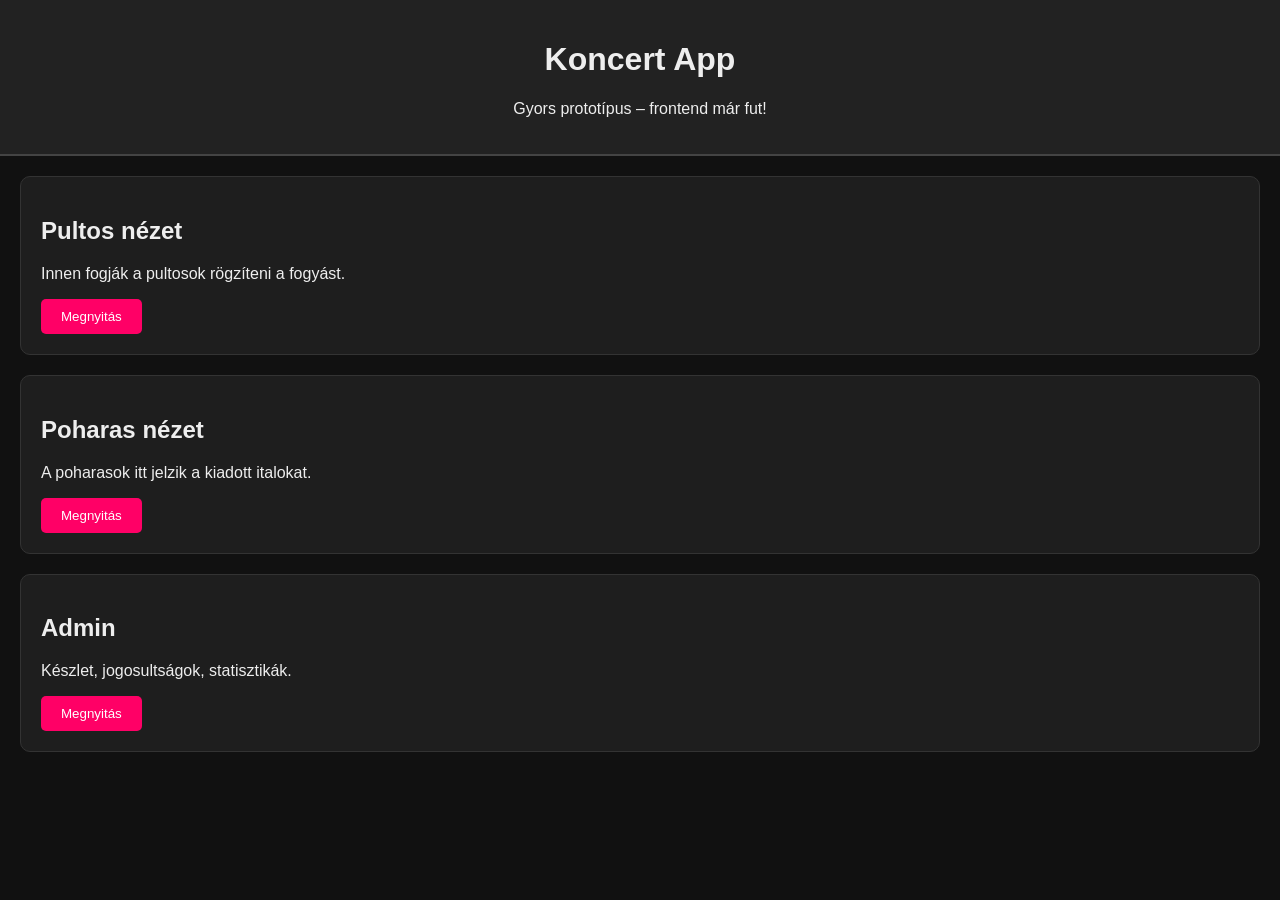
<file: index.html>
<!DOCTYPE html>
<html lang="hu">
<head>
    <meta charset="UTF-8">
    <meta name="viewport" content="width=device-width, initial-scale=1.0">
    <title>Koncert App</title>
    <link rel="stylesheet" href="style.css">
</head>
<body>
    <header>
        <h1>Koncert App</h1>
        <p>Gyors prototípus – frontend már fut!</p>
    </header>

    <main>
        <div class="card">
            <h2>Pultos nézet</h2>
            <p>Innen fogják a pultosok rögzíteni a fogyást.</p>
            <button onclick="navigate('pult')">Megnyitás</button>
        </div>

        <div class="card">
            <h2>Poharas nézet</h2>
            <p>A poharasok itt jelzik a kiadott italokat.</p>
            <button onclick="navigate('pohar')">Megnyitás</button>
        </div>

        <div class="card">
            <h2>Admin</h2>
            <p>Készlet, jogosultságok, statisztikák.</p>
            <button onclick="navigate('admin')">Megnyitás</button>
        </div>
    </main>

    <script src="app.js"></script>
</body>
</html>
</file>
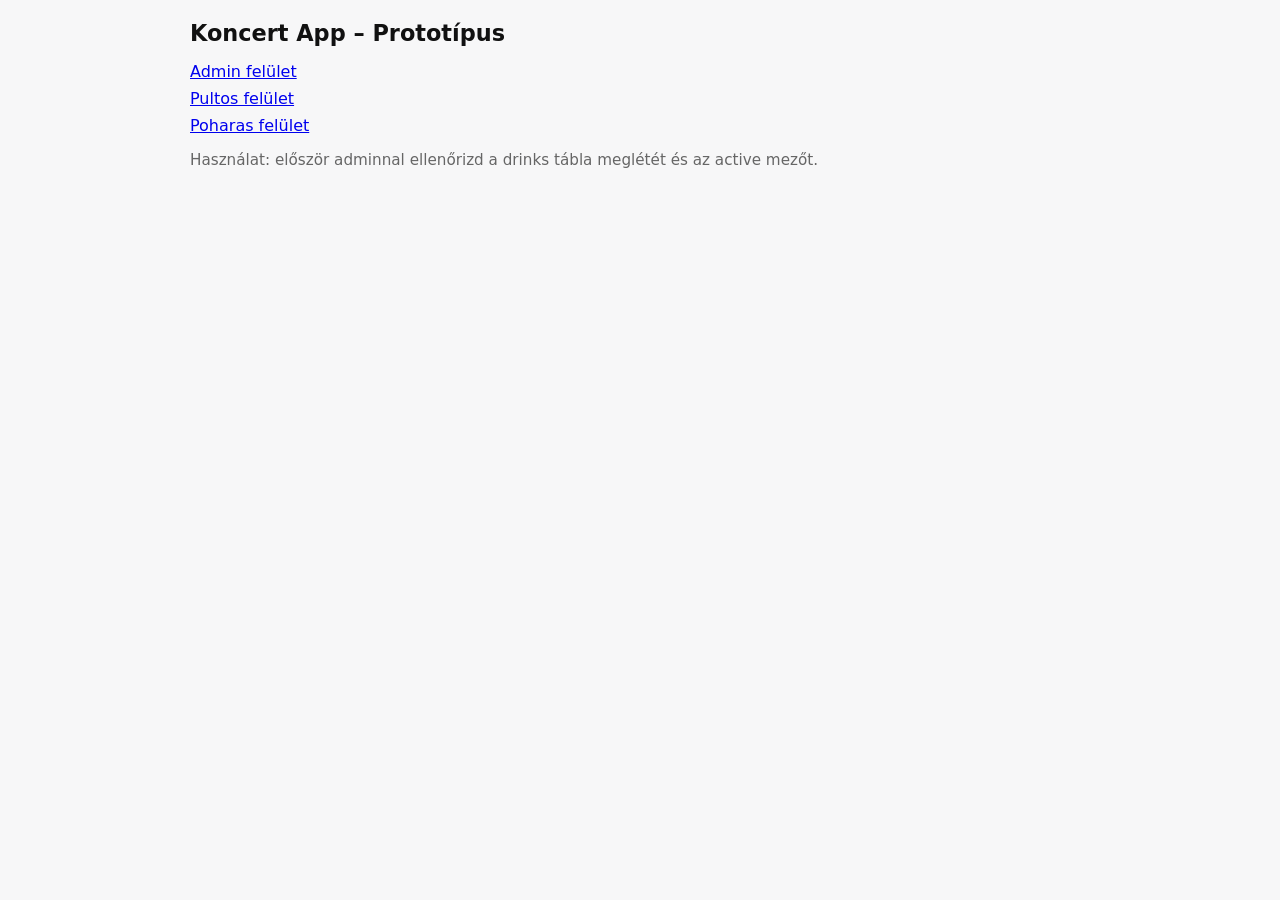
<file: docs/index.html>
<!DOCTYPE html>
<html lang="hu">
<head>
  <meta charset="utf-8">
  <meta name="viewport" content="width=device-width,initial-scale=1">
  <title>Koncert App Prototípus</title>
  <link rel="stylesheet" href="style.css">
</head>
<body>
  <main class="container">
    <h1>Koncert App – Prototípus</h1>
    <nav>
      <ul class="menu">
        <li><a href="admin.html">Admin felület</a></li>
        <li><a href="pultos.html">Pultos felület</a></li>
        <li><a href="poharas.html">Poharas felület</a></li>
      </ul>
    </nav>
    <p class="hint">Használat: először adminnal ellenőrizd a drinks tábla meglétét és az active mezőt.</p>
  </main>
</body>
</html>
</file>
<file: style.css>
body {
    margin: 0;
    font-family: Arial, sans-serif;
    background: #111;
    color: #eee;
}

header {
    text-align: center;
    padding: 20px;
    background: #222;
    border-bottom: 2px solid #444;
}

main {
    display: flex;
    flex-direction: column;
    gap: 20px;
    padding: 20px;
}

.card {
    background: #1e1e1e;
    padding: 20px;
    border-radius: 10px;
    border: 1px solid #333;
}

button {
    padding: 10px 20px;
    background: #ff0066;
    border: none;
    border-radius: 5px;
    color: white;
    cursor: pointer;
}

button:hover {
    background: #ff3385;
}
</file>
<file: docs/style.css>
:root { --bg:#f7f7f8; --card:#ffffff; --accent:#2b6cb0; --muted:#666; --danger:#c53030; }
body { font-family: system-ui, -apple-system, "Segoe UI", Roboto, "Helvetica Neue", Arial; background:var(--bg); margin:0; color:#111; }
.container { max-width:900px; margin:20px auto; padding:0 16px; }
header { display:flex; align-items:center; justify-content:space-between; margin-bottom:12px; }
h1 { margin:0; font-size:1.4rem; }
.back { font-size:0.9rem; color:var(--accent); text-decoration:none; }
.card { background:var(--card); padding:12px; border-radius:8px; box-shadow:0 1px 3px rgba(0,0,0,0.06); margin-bottom:12px; }
.form-row { display:flex; gap:8px; align-items:center; }
input[type="text"], input[type="number"], input, textarea { padding:8px; border:1px solid #ddd; border-radius:6px; flex:1; }
button { background:var(--accent); color:#fff; border:none; padding:8px 12px; border-radius:6px; cursor:pointer; }
button:active { transform:translateY(1px); }
button[disabled] { opacity:0.6; cursor:not-allowed; }
.table { width:100%; border-collapse:collapse; }
.table th, .table td { padding:8px; border-bottom:1px solid #eee; text-align:left; }
.menu { list-style:none; padding:0; }
.menu li { margin:8px 0; }
.hint { color:var(--muted); font-size:0.95rem; }
.muted { color:var(--muted); margin-top:8px; }
.error { color:var(--danger); font-weight:600; }
ul { padding-left:18px; }
li { margin-bottom:6px; }
</file>
